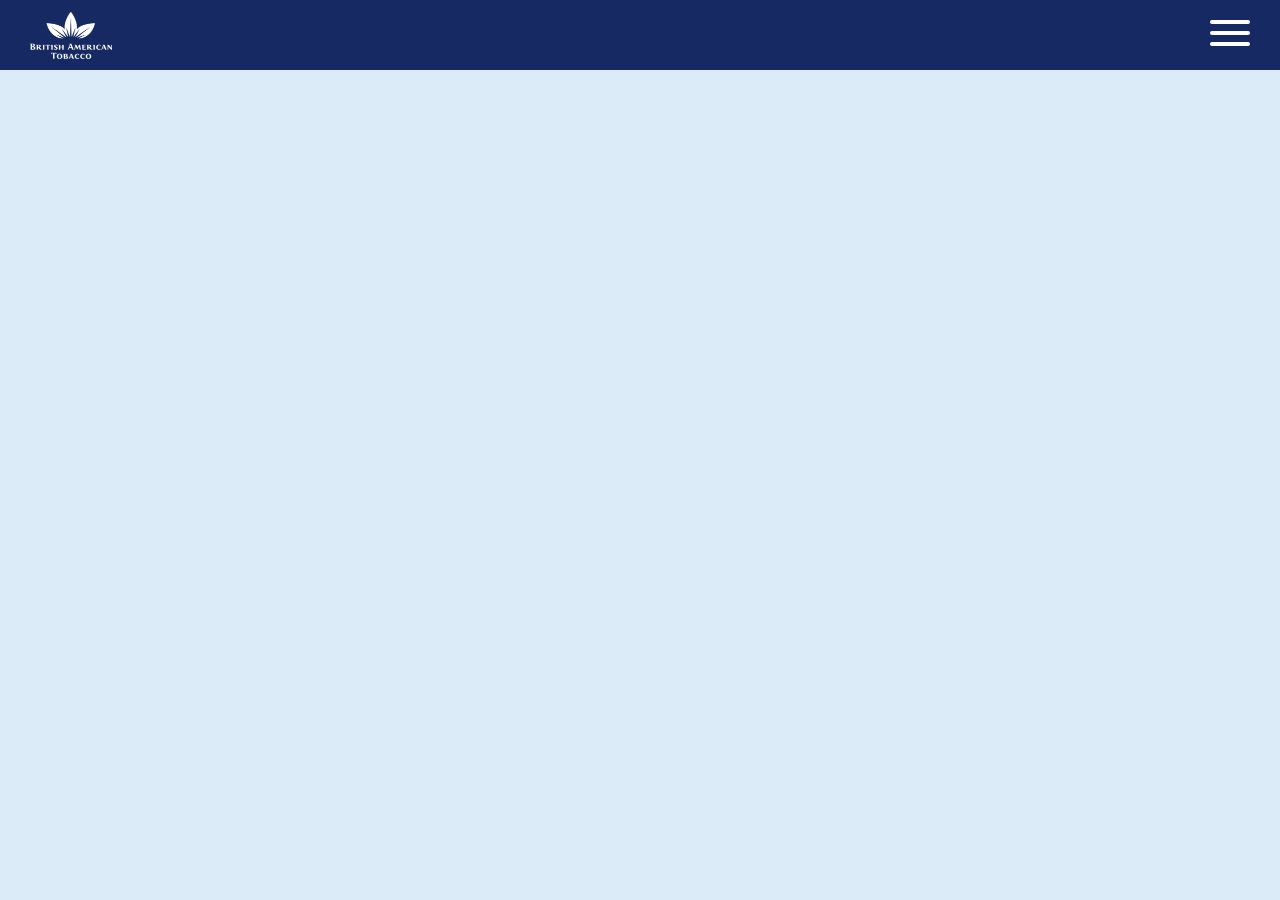
<file: app/index.html>
<!DOCTYPE html>
<html>

<head>
	<title>Concordia</title>
	<meta charset="UTF-8">
	<meta name="viewport" content="width=device-width, initial-scale=1.0">
	<meta http-equiv="refresh" content="0;url=dk/pages/app.html">
</head>

<body>
	<div>You are being sent to the login page</div>
</body>

</html>
</file>
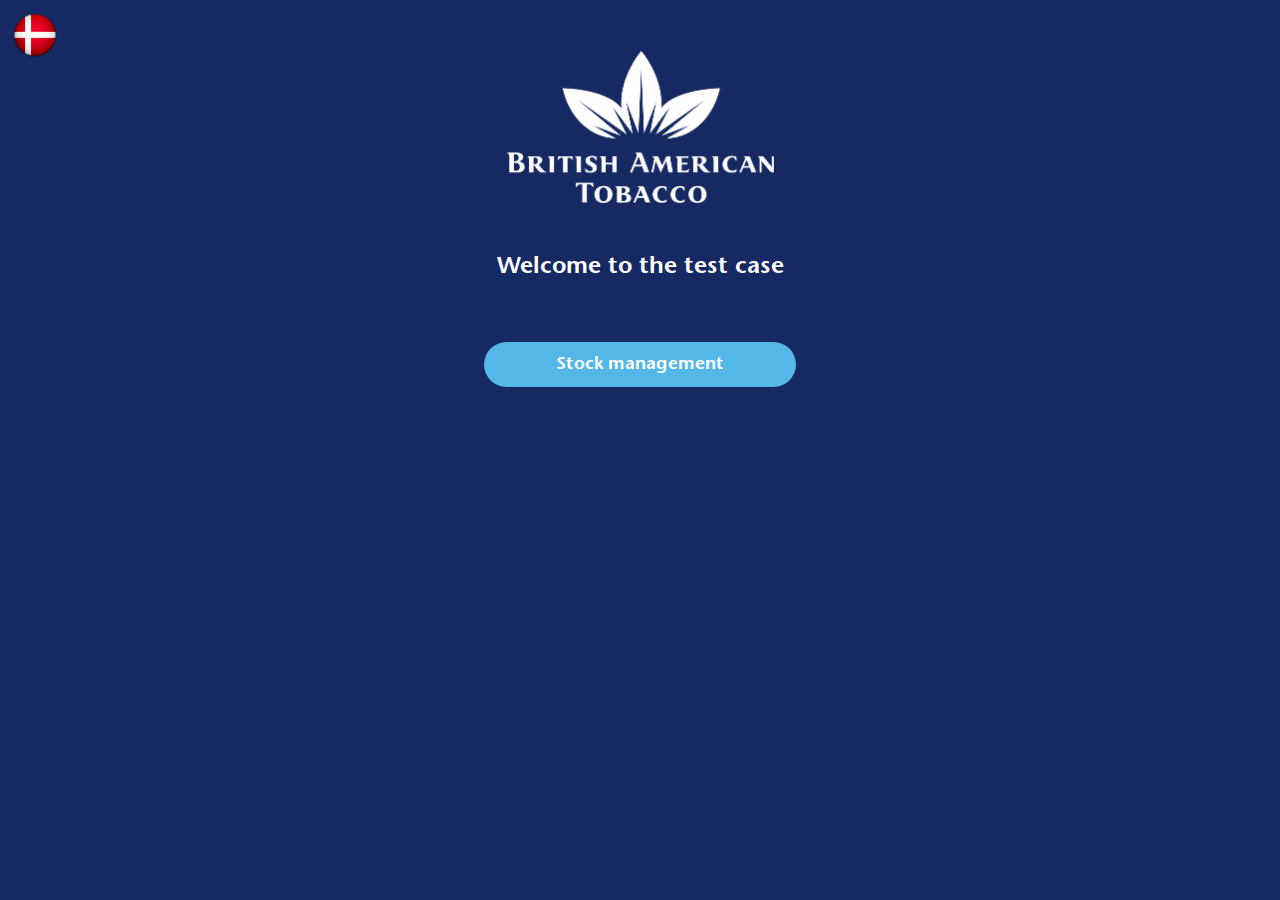
<file: app/dk/pages/app.html>
<!DOCTYPE html>
<html>
	<head>
		<title>App page</title>
		<meta charset="UTF-8" />
		<meta name="viewport" content="width=device-width, initial-scale=1.0" />
		<script src="../scripts/jquery.min.js"></script>
		<script src="../scripts/jquery-ui.min.js"></script>
		<script type="module" src="../scripts/services.js"></script>
		<script type="module" src="../scripts/stock.js"></script>
		<script src="../scripts/scripts.js"></script>
		<link rel="stylesheet" href="../css/main.css" />
		<link rel="stylesheet" href="../css/fonts.css" />
		<link rel="stylesheet" href="../css/autocomplete.css" />
		<link rel="stylesheet" href="../css/font-awesome.min.css" />
		<link rel="stylesheet" href="../css/extra.css" />

		<script>
			var APP_VERSION = 3;
		</script>
	</head>
	<body>
		<div class="wrap app">
			<div class="top">
				<div class="row">
					<div class="left">
						<div class="logo"></div>
					</div>
					<div class="right">
						<div class="menu" onclick="openFullMenu()">
							<span></span>
							<span></span>
							<span></span>
						</div>
					</div>
				</div>
			</div>
			<div class="inner-content app-content">
				<!--START STOCK-->
				<div class="inner-section stock">
					<!-- Tabs -->
					<div class="stock-tabs">
						<div class="tab tab-stock selected-tab">
							<a href="javascript:void(0)" data-subsection="stock" data-tab-value="#stock-content">Stock</a>
						</div>
						<div class="tab tab-stock">
							<a href="javascript:void(0)" data-subsection="unprocessed" data-tab-value="#unprocessed-content">Unprocessed orders</a>
						</div>
					</div>

					<!-- Tab content -->
					<!--STOCK OVERVIEW-->
					<div>
						<div class="inner-stock-section stock-content active" id="stock-content" data-tab-content>
							<div class="inner-stock-content row">Stock content</div>
						</div>
						<div class="inner-stock-section unprocessed-content" id="unprocessed-content" data-tab-content>
							<div class="get_unprocessed_orders_wrapper">
                <div class="get_unprocessed_orders_header">
                  <button type="button" class="get_unprocessed_orders_button" onclick="getStockData()">Get unprocessed orders</button>
                  <form class="get_unprocessed_orders_form">
                    <span for="search" class="get_unprocessed_orders_label">Filter</span>
                    <input class="get_unprocessed_orders_input" type="text" name="search" id="search" placeholder="Filter by data, order number, store or product" />
                  </form>
                </div>
                <div id="loader" style="display: none;">
                  <img src="../img/ajax-loader.gif" alt="loader" />
                </div>
                <div id="get_unprocessed_orders_list">
                </div>
							</div>
						</div>
					</div>
				</div>
				<!--END STOCK-->
			</div>
		</div>
		<div class="full-menu">
			<div class="full-menu-logo"></div>
			<h3>Welcome to the test case</h3>
			<div class="row">
				<a href="javascript:void(0)" class="button" onclick="closeFullMenu()">Stock management</a>
			</div>
			<div class="flag"></div>
		</div>
		<div class="system-load"></div>
	</body>
</html>
</file>
<file: app/dk/css/main.css>
html {box-sizing: border-box;}
*, *:before, *:after {box-sizing: inherit;}
body {margin:0;font-size:16px;font-family:'RobotoRegular';color:#606060;overflow-x:hidden;background:#dbebf8;}

/*STRUCTURE*/
.wrap {position:absolute;top:0;left:0;width:100%;height:100%;z-index:2;}
.inner-content {max-width:100%;margin:0 auto;}
.row {width:100%;clear:both;}
.row:before {clear:both;}
.row:after {clear:both;display:block;content:'';}
.left {width:50%;float:left;}
.right {width:50%;float:right;text-align:right;}
p {margin:0;font-family: 'stonesansositcttmedium';}

.stock-menu .left {width:30%;}
.stock-menu .right {width:70%;}

/*APP*/ 
.app {width:100%;height:100%;background:#dbebf8;}
.app .app-content {padding:1%;}
.app .app-content .inner-section {display:none;}

/*TOP*/
.wrap .top {height:70px;background:#172962;padding:0 30px;}
.wrap .top .right {height:65px;}
.wrap .top .logo {background:url('../img/gx_top_logo.png') left center no-repeat;background-size:82px auto;width:82px;height:70px;}

.wrap .top .menu {display:inline-block;width:40px;height:38px;cursor:pointer;position:relative;top:20px;}
.wrap .top .menu span {display:block;width:40px;height:4px;background:#fff;border-radius:4px;margin-bottom:7px;}
.wrap .top .menu span:nth-child(3) {margin-bottom:0;}

/*LOGIN*/
.wrap .login {background:#dbebf8;width:100%;height:100%;}
.wrap .login .inner-content {width:350px;padding-top:25px;height:100%;background:url('../img/gx_login_logo_bottom.png') bottom center no-repeat;background-size:100% auto;}
.wrap .login .top-logo {background:url('../img/gx_login_logo.png') top center no-repeat;width:100%;height:240px;background-size:100% auto;}
.wrap .login input:nth-child(1) {margin-bottom:17px;}
.wrap .login input:nth-child(2) {margin-bottom:10px;}
.wrap .login a.button {width:130px;margin-top:15px;}

.forgot-password {display:none;width:520px;height:300px;position:absolute;top:50%;margin-top:-150px;left:50%;margin-left:-260px;;background:#fff;border-radius:3px;padding:40px;}
.forgot-password p {margin-bottom:30px;}
.forgot-password a.button {width:142px;}
.login-overlay {display:none;width:0;height:0;position:absolute;top:0;left:0;background:#172962;opacity:0.2;}
.login-overlay-bg {display:none;width:0;height:0;position:absolute;top:0;left:0;background:#000;opacity:0.8;}
.forgot-password h1 {text-align:left;margin-bottom:20px;}

/*MENU*/
.full-menu {position:absolute;top:0;left:0;width:0;height:0;z-index:3;background:#172962;padding-top:50px;display:none;}
.full-menu .full-menu-logo {width:100%;height:153px;background:url('../img/gx_full_menu_logo.png') center center no-repeat;background-size:267px 152px;}
.full-menu a.button {width:312px;margin-bottom:18px;}
.full-menu .reload {background:url('../img/gx_reload.png') left center no-repeat;background-size:31px 31px;width:31px;height:31px;position:absolute;bottom:50px;left:50%;margin-left:-16px;}
.full-menu a.logout-link {color:#fff;font-size:12px;position:absolute;bottom:20px;left:50%;width:100px;text-align:center;margin-left:-50px;}
.full-menu .close, .finish-visit-overlay .close {position:absolute;top:25px;right:20px;color:#fff;font-size:24px;font-family:'StoneSansStdSemibold';}
.finish-visit-overlay .close, .order-history-overlay .close {color:#172962}
.full-menu h2 {margin:30px 0;}

/*CHOOSE STORE*/
.app .app-content .choose-store {background:#fff;width:100%;height:100%;padding:10px;display:none;}
.app .app-content .choose-store .header-row {height:70px;}
.app .app-content .choose-store .header-row h2 {margin-top:16px;}
.app .app-content .choose-store #map {width:100%;height:350px;}
.app .app-content .choose-store .store-list {padding:17px 10px;overflow-y:scroll}
.app .app-content .choose-store .store-list .search-holder {width:100%;height:45px;border:1px solid #dbebf8;background:#fcfcfc;position:relative;}
.app .app-content .choose-store .store-list .search-holder .close {width:15px;height:15px;background-size:15px 15px;}
.app .app-content .choose-store .store-list .search-holder a {display:inline-block;padding-left:10px;width:20px;height:35px;}
.app .app-content .choose-store .store-list .search-holder a img {position:relative;top:3px;left:-5px;}
.app .app-content .choose-store .store-list .search-holder input {background:#fcfcfc;display:inline-block;width:90%;height:43px;line-height:46px;font-family:'StoneSansStdSemibold';font-style:italic;font-size:16px;border:none;border-radius:0;padding-left:0;font-style:normal;}
.app .app-content .choose-store table td a {width:130px;height:37px;color:#fff;text-align:center;background:#84d6fe;text-decoration:none;line-height:42px;position:relative;border-radius:4px;font-family:'StoneSansStdSemibold';font-size:16px;float:right;}
.app .app-content .choose-store table tr.selected td {color:#fff;}
.app .app-content .choose-store table tr.selected td a {display:block;}
a.start-visit {width:180px;height:37px;color:#fff;text-align:center;background:#84d6fe;text-decoration:none;line-height:42px;position:relative;border-radius:4px;font-family:'StoneSansStdSemibold';font-size:16px;display:none;margin:20px 0;}

.app .app-content .choose-store a.text-link {margin:10px 0;text-decoration:underline;display:block;}
/*STORE INFO*/
.app .app-content .store {width:100%;height:100%;padding:10px;}
.app .app-content .store .left-store-info {width:40%;}

.app .app-content .market-clean {width:100%;height:100%;padding:10px;}
.app .app-content .market-clean .left-store-info {width:40%;}

.app .app-content .store .store-info {background:#fff;padding:20px;border-radius:3px;width:100%;}
.app .app-content .store .store-info h2, .finish-visit-overlay .store-info h2 {margin-bottom:5px;font-size:14px;color:#606060;border:none;}
.app .app-content .store .store-info .store-number {margin-bottom:4px;}
.app .app-content .store .store-info .store-number span, .store-info h2 {font-family:'StoneSansStdSemibold';display:inline-block;line-height:13px;padding-right:10px;border-right:1px solid #606060;font-size:14px;}
.app .app-content .store .store-info .store-number a {display:inline-block;color:#606060;padding-left:8px;font-size:14px;}
.app .app-content .store .store-info .store-address {line-height:1.2em;font-size:14px;}
.app .app-content .store .store-info .inner-store-info {width:60%;}
.app .app-content .store .store-info .store-email label {padding-left:10px;display:block;font-family:'StoneSansStdSemibold';color:#606060;font-weight:normal;text-align:left;margin:0 0 5px;font-size:14px;}
.app .app-content .store .store-info .store-email input {border:1px solid #c5c5c5;border-radius:0;height:35px;line-height:35px;font-family: 'stonesansositcttmedium';font-size:14px;font-style:normal;}

.app .app-content .market-clean .store-info {background:#fff;padding:20px;border-radius:3px;width:100%;}
.app .app-content .market-clean .store-info h2 {margin-bottom:5px;font-size:24px;}
.app .app-content .market-clean .store-info .store-number {margin-bottom:4px;}
.app .app-content .market-clean .store-info .store-number span {font-family:'StoneSansStdSemibold';display:inline-block;line-height:13px;padding-right:10px;border-right:1px solid #606060}
.app .app-content .market-clean .store-info .store-number a {display:inline-block;color:#606060;padding-left:8px;font-size:14px;}
.app .app-content .market-clean .store-info .store-address {line-height:1.2em;font-size:14px;}
.app .app-content .market-clean .store-info .inner-store-info {width:60%;}
.app .app-content .market-clean .store-info .store-email label {padding-left:10px;display:block;font-family:'StoneSansStdSemibold';color:#606060;font-weight:normal;text-align:left;margin:0 0 5px;font-size:14px;}
.app .app-content .market-clean .store-info .store-email input {border:1px solid #c5c5c5;border-radius:0;height:35px;line-height:35px;font-family: 'stonesansositcttmedium';font-size:14px;font-style:normal;}


/*STORE TABS*/
.app .app-content .store .store-tabs {height:47px;width:100%;margin-top:20px;}
.app .app-content .store .store-tabs .tab {width:215px;height:47px;display:inline-block;background:#fff;border-top-left-radius:3px;border-top-right-radius:3px;}
.app .app-content .store .store-tabs .tab-sample {margin-left:-3px;}
.app .app-content .store .store-tabs .tab a {background:#798aad;display:block;width:215px;height:47px;line-height:47px;text-align:center;text-decoration:none;color:#fff;font-size:18px;font-family:'StoneSansStdSemibold';}

.app .app-content .store .store-tabs .selected-tab a {background:#fff;color:#606060;}

/*STORE CONTENT*/
.app .app-content .store-content {width:100%;background:#fff;border-top-right-radius:3px;padding-bottom:200px;}
.app .app-content .store-content .inner-store-content {padding:20px;}
.app .app-content .store-content .inner-store-content-sample {display:none;}
.app .app-content .store-content h2 {font-size:24px;margin-top:30px;margin-bottom:10px;}
.app .app-content .store-content h2:first-child {margin-top:20px;}
.app .app-content .store table tr, .app .app-content .store table td, .app .app-content .store table th, .stock-table th, .market-clean-table th {height:35px;line-height:40px;}
.app .app-content .store .store-totals-calculations table tr, .app .app-content .store .store-totals-calculations table td {height:25px;line-height:30px;}
.app .app-content .store table th, .app .app-content .stock table th {color:#fff;font-weight:normal;}
.app .app-content table td a.remove-table-row {background:url('../img/gx_remove_table_row.png') center center no-repeat;width:18px;height:18px;background-size:18px 18px;display:block;}

tr.temp-row .button-cell {text-align:right !important;padding-right:0 !important;}
.finish-visit-content table tr td:nth-child(3) {padding-left:22px;}

.market-clean .store-content {margin-top:20px;}



/*STORE TOTALS*/
.app .app-content .store-totals {position:fixed;bottom:0;width:calc(98% - 20px);margin-top:20px;background:#172962;padding:10px;height:220px;border-radius:3px;}
.app .app-content .store-totals .store-totals-calculations {padding:6px 12px;background:#fff;width:calc(67% - 24px);border-radius:3px;}
.app .app-content .store-totals .store-totals-buttons {width:calc(33% - 20px);float:left;padding-left:20px;}
.app .app-content .store-totals .store-totals-buttons a:nth-child(1) {margin-top:47px;width:180px;}
.app .app-content .store-totals .store-totals-buttons a.text-link {color:#fff;width:100%;text-align:center;margin-top:32px;display:block;}

/*STOCK TABS*/
.app .app-content .stock .stock-tabs {height:47px;width:100%;margin-top:20px;}
.app .app-content .stock .stock-tabs .tab {width:fit-content;height:47px;display:inline-block;background:#fff;border-top-left-radius:3px;border-top-right-radius:3px;}
.app .app-content .stock .stock-tabs .tab-order {margin-left:-3px;}
.app .app-content .stock .stock-tabs .tab-return {margin-left:-4px;}
.app .app-content .stock .stock-tabs .tab-pending {margin-left:-4px;}
.app .app-content .stock .stock-tabs .tab a {background:#798aad;display:block;width:100%;height:47px;line-height:50px;text-align:center;text-decoration:none;color:#fff;font-size:18px;font-family:'StoneSansStdSemibold';padding: 0 20px;}
.app .app-content .stock .stock-tabs .selected-tab a {background:#fff;color:#606060;}

.app .app-content .stock .inner-stock-content h2 {margin:30px 0 10px;line-height:35px;}
.app .app-content .stock .inner-order-content h2 {margin:30px 0 10px;line-height:35px;}
.app .app-content .stock .inner-return-content h2 {margin:30px 0 10px;line-height:35px;}

/*STOCK MENU*/
.app .app-content .stock .stock-menu {text-align:right;position:relative;float:right;}
.app .app-content .stock .stock-menu a::before {line-height:14px;content:"\e801";top:0;left:-5px;font-family:"fontello";font-size:14px;color:#000;font-weight:bold;position:relative;}
.app .app-content .stock .stock-menu a {display:inline-block;padding:0 0 0 6px;vertical-align:top;font-family:'StoneSansStdSemibold';line-height:35px;color:#000;text-decoration:none;margin-left:10px;}
.app .app-content .stock a.open-stock-count-overlay {display:none;width:250px;float:right;margin-left:25px;position:relative;top:-5px;}
.app .app-content .stock .stock-menu .finish-stock-count {display:none;}

/*STOCK DELIVERY DATES*/
.app .app-content .stock .delivery-dates {margin-top:40px;width:100%;height:70px;}
.app .app-content .stock .delivery-dates .left, .app .app-content .stock .delivery-dates .right {width:49.5%;height:40px;}
.app .app-content .stock .delivery-dates .text {width:35%;height:40px;line-height:40px;display:inline-block;background:#fbb500;border-top-left-radius:3px;border-bottom-left-radius:3px;text-align:center;color:#000;font-family:'StoneSansStdSemibold';}
.app .app-content .stock .delivery-dates .text-value {width:calc(65% - 10px);padding-left:10px;text-align:left;height:40px;line-height:40px;display:inline-block;background:#dbebf8;border-top-right-radius:3px;border-bottom-right-radius:3px;color:#000;font-family:'StoneSansStdSemibold';margin-left:-3px;}

.app .app-content .stock .top-delivery-dates .delivery-dates {margin:0;height:30px;position:absolute;right:20px;top:0;text-align:right;}
.app .app-content .stock .top-delivery-dates .delivery-dates div {display:inline-block;}
.app .app-content .stock .top-delivery-dates .delivery-dates .text {background:none;height:30px;margin-left:10px;font-family: 'stonesansositcttmedium';font-size:13px;width:auto;}
.app .app-content .stock .top-delivery-dates .delivery-dates .text-value {height:30px;line-height:30px;background:none;font-family: 'stonesansositcttmedium';font-size:13px;width:auto;margin-left:0;padding-left:0;}

/*ADD STOCK PRODUCTS*/
.app .app-content .stock .add-stock-products {margin-top:10px;width:100%;}
.app .app-content .stock .add-stock-products .box {width:50%;border-top:6px solid #172962;border-bottom:6px solid #172962;float:left;;}
.app .app-content .stock .add-stock-products .add-order-products {border-left:6px solid #172962;border-right:3px solid #172962;}
.app .app-content .stock .add-stock-products .add-return-products {border-left:3px solid #172962;border-right:6px solid #172962;}
.app .app-content .stock .add-stock-products .box .inner-box-content {background:#fff;border-radius:4px;padding:18px 12px 8px;}
.app .app-content .stock .add-stock-products .box .inner-box-content h2 {margin:0 0 10px;}
.app .app-content .stock .add-stock-products .box .inner-box-content .row .left {width:20%;}
.app .app-content .stock .add-stock-products .box .inner-box-content .row .right {width:77%;margin-left:3%;}
.app .app-content .stock .add-stock-products .box .inner-box-content label {display:block;text-align:left;color:#606060;font-family:'StoneSansStdSemibold';margin-bottom:6px;}
.app .app-content .stock .add-stock-products .box .inner-box-content input {width:100%;max-width:100%;border:none;background:#edf5fc;padding-left:10px;}
.app .app-content .stock .add-stock-products .box .inner-box-content .button-row {margin:10px 0;}

td.stock-product-amount-difference span {width:55px;height:55px;background-position:right center;padding:0;}
.stock-overview-totals .stock-count-confirmation {text-align:center;font-size:14px;}

.stock-count-totals {position:relative;width:100%;left:0;}
.stock-count-totals .stock-overview-totals {display:none;}


.change-stock-product-amount, a.open-stock-count-overlay {opacity:0;}

.app .app-content .stock .stock-content {position:relative;margin-bottom:280px;}

/*ORDER TOTALS*/
.app .app-content .stock .order-totals {position:relative;width:100%;margin-top:20px;background:#172962;padding:10px;border-radius:3px;}
.app .app-content .stock .order-totals .order-totals-calculations {padding:15px 20px;background:#fff;width:calc(67% - 40px);border-radius:3px;position:relative;}
.app .app-content .stock .order-totals .left a.text-link {color:#666;position:absolute;top:145px;right:15px;}

.app .app-content .stock .order-totals .order-totals-buttons {width:calc(33% - 20px);float:left;padding-left:20px;}
.app .app-content .stock .order-totals .order-totals-buttons a:nth-child(1) {margin-top:47px;width:180px;}
.app .app-content .stock .order-totals .order-totals-buttons a.text-link {color:#fff;width:100%;text-align:center;margin-top:32px;display:block;}
.app .app-content .stock .order-totals .order-totals-calculations textarea {width:calc(67% - 40px);height:140px}
.app .app-content .stock .order-totals .right {width:34%;}
.app .app-content .stock .order-totals .right select {width:100%;max-width:180px;margin:45px auto 10px;display:block;}
.app .app-content .stock .order-totals .right a.button {width:180px;}


/*RETURN TOTALS*/
.app .app-content .return-totals {position:relative;width:100%;margin-top:20px;background:#172962;padding:10px;height:190px;border-radius:3px;}
.app .app-content .return-totals .return-totals-calculations {padding:15px 20px;background:#fff;width:calc(67% - 40px);border-radius:3px;}
.app .app-content .return-totals .return-totals-buttons {width:calc(33% - 20px);float:left;padding-left:20px;}
.app .app-content .return-totals .return-totals-buttons a:nth-child(1) {margin-top:47px;width:180px;}
.app .app-content .return-totals .return-totals-buttons a.text-link {color:#fff;width:100%;text-align:center;margin-top:32px;display:block;}
.app .app-content .return-content .return-totals {height:auto;}
.app .app-content .return-content .return-totals .left {padding:15px 20px;background:#fff;width:calc(67% - 40px);border-radius:3px;}
.app .app-content .return-content .return-totals .right {width:calc(33% - 20px);float:left;padding-left:20px;}
.app .app-content .return-content .return-totals table td:nth-child(1), .app .app-content .stock .return-content .return-totals table td:nth-child(2)  {width:40%;}
.app .app-content .return-content .return-totals table td:nth-child(3) {width:20%;text-align:center;} 

/*MARKET CLEAN TOTALS*/
.app .app-content .return-totals .market-clean-totals-calculations {padding:15px 20px;background:#fff;width:calc(67% - 40px);border-radius:3px;}

/*OVERLAY*/
.overlay {position:absolute;top:0;left:0;display:none;}
.overlay_blue {background:#172962;opacity:0.2;z-index:7;}
.overlay_black {background:#000;opacity:0.8;z-index:6;}

.button-row .confirmation-text {text-align:center;}
.write-stock-row {margin:20px 0}
.write-stock-row a.button {width:250px;display:inline-block;}
.write-stock-row p {margin:16px 0 0 0}

/*FINISH VISIT OVERLAY*/
.finish-visit-overlay {position:absolute;top:10px;left:30px;display:none;background:#fff;z-index:8;padding:40px;overflow-y:scroll;}
.finish-visit-overlay th {color:#fff;}
.finish-visit-overlay tr {background:#dbebf8;}
.finish-visit-overlay tr:nth-child(odd) {background:#fcfcfc;}
.finish-visit-overlay tr.header-row {background:#172962;}
.finish-visit-overlay h2 {margin:20px 0;font-size:24px;}
.finish-visit-overlay tr.total-row, .finish-visit-overlay tr.total-packs-row {font-size:24px;background:none;}
.finish-visit-overlay tr.total-row td, .finish-visit-overlay tr.total-packs-row td {text-align:right;}
.finish-visit-overlay .button-row {margin:25px 0;}
.finish-visit-overlay .button-row a {width:180px;}

.finish-visit-overlay .order-information h4 {margin:0 0 0 5px;}
.finish-visit-overlay .order-information {margin-top:25px;}
.finish-visit-overlay .order-number-information {margin-bottom:20px;}

/*ORDER OVERLAY*/
.order-overlay {position:absolute;top:10px;left:30px;display:none;background:#fff;z-index:8;padding:40px;overflow-y:scroll;}
.order-overlay th {color:#fff;}
.order-overlay tr {background:#dbebf8;}
.order-overlay tr:nth-child(odd) {background:#fcfcfc;}
.order-overlay tr.header-row {background:#172962;}
.order-overlay h2 {margin:20px 0;font-size:24px;}
.order-overlay tr.total-row {font-size:24px;background:none;}
.order-overlay tr.total-row td {text-align:right;}
.order-overlay .button-row {margin:25px 0;}
.order-overlay .button-row a {width:180px;}

/*RETURN OVERLAY*/
.return-overlay {position:absolute;top:10px;left:30px;display:none;background:#fff;z-index:8;padding:40px;overflow-y:scroll;}
.return-overlay th {color:#fff;}
.return-overlay tr {background:#dbebf8;}
.return-overlay tr:nth-child(odd) {background:#fcfcfc;}
.return-overlay tr.header-row {background:#172962;}
.return-overlay h2 {margin:20px 0;font-size:24px;}
.return-overlay tr.total-row {font-size:24px;background:none;}
.return-overlay tr.total-row td {text-align:right;}
.return-overlay .button-row {margin:25px 0;}
.return-overlay .button-row a {width:180px;}

/*MARKET CLEAN OVERLAY*/
.market-clean-overlay {position:absolute;top:10px;left:30px;display:none;background:#fff;z-index:8;padding:40px;overflow-y:scroll;}
.market-clean-overlay th {color:#fff;}
.market-clean-overlay tr {background:#dbebf8;}
.market-clean-overlay tr:nth-child(odd) {background:#fcfcfc;}
.market-clean-overlay tr.header-row {background:#172962;}
.market-clean-overlay h2 {margin:20px 0;font-size:24px;}
.market-clean-overlay tr.total-row {font-size:24px;background:none;}
.market-clean-overlay tr.total-row td {text-align:right;}
.market-clean-overlay .button-row {margin:25px 0;}
.market-clean-overlay .button-row a {width:220px;}

/*ORDER HISTORY OVERLAY*/
.order-history-overlay {position:absolute;top:10px;left:30px;display:none;background:#fff;z-index:8;padding:40px;overflow-y:scroll;}
.order-history-overlay h2 {margin:30px 0 15px;}
.order-history-overlay .displayed-order {margin-top:30px;}
.order-history-overlay .displayed-order .information-holder {padding-bottom:10px;border-bottom:1px solid #000;}

.order-history-overlay .order-history-table {table-layout:fixed;width:100%;}
.order-history-overlay .order-history-table tr th:nth-child(1), .order-history-overlay .order-history-table tr td:nth-child(1) {width:25%;padding-left:3%;}
.order-history-overlay .order-history-table tr th:nth-child(2), .order-history-overlay .order-history-table tr td:nth-child(2) {width:54%;}
.order-history-overlay .order-history-table tr th:nth-child(3), .order-history-overlay .order-history-table tr td:nth-child(3) {width:15%;padding-right:3%;text-align:right;}

.order-history-overlay table tr.total-row td {text-align:right !important;}

.order-history-table tr.total-row {font-size:24px;background:none;}
.order-history-table tr.total-row td {text-align:right;}


/*TMR HISTORY*/
.tmr-history h2 {margin:30px 0 15px;}
.tmr-history .displayed-tmr-history {margin-top:30px;}
.tmr-history .displayed-tmr-history .information-holder {padding-bottom:10px;border-bottom:1px solid #000;}

.tmr-history .tmr-history-table {table-layout:fixed;width:100%;}
.tmr-history .tmr-history-table tr th:nth-child(1), .order-history-overlay .order-history-table tr td:nth-child(1) {width:25%;padding-left:3%;}
.order-history-overlay .order-history-table tr td:nth-child(2) {width:54%;}
.order-history-overlay .order-history-table tr td:nth-child(3) {width:15%;padding-right:3%;text-align:right;}

.tmr-history table tr.total-row td {text-align:right !important;}

.tmr-history .tmr-history-table tr th:nth-child(2) {width:20%;}
.tmr-history .tmr-history-table tr th:nth-child(3) {width:50%;}
.tmr-history .tmr-history-table tr th:nth-child(4) {width:15%;padding-right:3%;text-align:right;}

.tmr-history-table tr.total-row {font-size:24px;background:none;}
.tmr-history-table tr.total-row td {text-align:right;}
.tmr-history .filter-row {margin-bottom:20px}
.tmr-history .filter-row select {height:45px;}
.tmr-history .filter-row .right {position:relative;text-align:left;padding-left:2%;}
.tmr-history .filter-row .right input {width:calc(100% - 30px)}
.tmr-history .filter-row .right .close {right:0;}
.tmr-history-table tr.light-blue-background {background:#dbebf8}
.tmr-history-table tr.white-background {background:#fff}



/*.order-history-overlay th {color:#fff;}
.order-history-overlay tr {background:#dbebf8;}
.order-history-overlay tr:nth-child(odd) {background:#fcfcfc;}
.order-history-overlay tr.header-row {background:#172962;}
.order-history-overlay h2 {margin:20px 0;font-size:24px;}
.order-history-overlay tr.total-row {font-size:24px;background:none;}
.order-history-overlay tr.total-row td {text-align:right;}*/

/*STOCK COUNT OVERLAY*/
.stock-count-overlay {position:absolute;top:10px;left:30px;display:none;background:#fff;z-index:8;padding:40px;overflow-y:scroll;}
.stock-count-overlay h2 {margin:20px 0;font-size:24px;}
.stock-count-overlay .select-row .left, .stock-count-overlay .select-row .right {width:48%;}
.stock-count-overlay .button-row {margin:25px 0;}
.stock-count-overlay .button-row a {width:220px;}

/*.order-history-overlay .order-holder {width:100%;}
.order-history-overlay .order-holder .single-order {width:100%;height:35px;overflow:hidden;margin-bottom:10px;}
.order-history-overlay .order-holder .single-order .single-order-header {width:calc(100%-10px);padding-left:10px;height:35px;line-height:35px;font-family:'StoneSansStdSemibold';background:#fbfbfb;}
.order-history-overlay .order-holder .single-order .single-order-header .single-order-date {display:inline-block;width:210px;}
.order-history-overlay .order-holder .single-order .single-order-header .single-order-number {display:inline-block;}
.order-history-overlay .order-holder .single-order .single-order-header .single-order-action {float:right;width:35px;height:35px;}
.order-history-overlay .order-holder .single-order .single-order-header .single-order-action-on {background:url('../img/gx_approved.png') center center no-repeat;background-size:15px 15.5px;}
.order-history-overlay .order-holder .single-order .single-order-header .single-order-action-off {background:url('../img/gx_notapproved.png') center center no-repeat;background-size:15px 15.5px;}

.order-history-overlay a.button {width:200px;}
*/
/*PRODUCT OVERLAY*/
.product-overlay {position:absolute;top:10px;left:30px;display:none;background:#fff;z-index:8;padding:40px;overflow-y:scroll;}
.product-overlay h2 {margin:20px 0;font-size:24px;}
.product-overlay .row {margin-bottom:30px;}

/*ADD PRODUCT OVERLAY*/
.add-product-overlay {position:absolute;top:10px;left:30px;display:none;background:#fff;z-index:8;padding:40px;}
.add-product-overlay h2 {margin:20px 0;font-size:24px;}
.add-product-overlay .row {margin-bottom:30px;}
.add-product-overlay input[type=text] {border:1px solid #ccc;}
.add-product-overlay a.button {margin:0;}

/*MATERIAL OVERLAY*/
.material-overlay {position:absolute;top:10px;left:30px;display:none;background:#fff;z-index:8;padding:40px;overflow-y:scroll;}
.material-overlay h2 {margin:20px 0;font-size:24px;}
.material-overlay .row {margin-bottom:30px;}
.material-overlay .button-row {margin-top:30px;text-align:right;}
.material-overlay .button-row a {float:right;width:250px}

.material-overlay td input[type="text"] {width:75px;height:32px;border-radius:0;border:1px solid #ccc;max-width:75px;text-align:center;padding:0 5px 0 0;}
.material-overlay table {table-layout:fixed;}
.material-overlay td:nth-child(1), .material-overlay th:nth-child(1) {width:25%;}
.material-overlay td:nth-child(2), .material-overlay th:nth-child(2) {width:50%;}
.material-overlay td:nth-child(3), .material-overlay th:nth-child(3) {width:25%;}
.material-overlay td a {color:#172962;text-decoration:none;font-weight:bold;}
.material-overlay td:nth-child(2) {overflow: hidden;text-overflow: ellipsis;white-space: nowrap;}
.material-overlay ::-webkit-input-placeholder {opacity:0.6;}
.material-overlay ::-moz-placeholder { /* Firefox 19+ */
    opacity:0.6;
}
.material-overlay :-ms-input-placeholder { /* IE 10+ */
    opacity:0.6;
}
.material-overlay :-moz-placeholder { /* Firefox 18- */
    opacity:0.6;
}

.material-overlay .material-add-confirmation {width:400px;height:200px;position:absolute;top:0;left:50%;margin-left:-200px;background:rgba(0,0,0,0.8);display:none;}
.material-overlay .material-add-confirmation h2 {margin:0;line-height:200px;text-align:center;color:#fff}

/*TABLES*/
table {border-collapse:collapse;padding:0;width:100%;}
table tr {background:#fcfcfc;}
table tr:nth-child(even) {background:#dbebf8;}
table tr.selected {background:#53b7e8 !important;}
table td {height:40px;line-height:35px;color:#58595b;text-align:left;}
table th {text-align:left;height:40px;line-height:35px;}
table td:first-child, table th:first-child {padding-left:20px;}
table td:last-child, table th:last-child {padding-right:10px;}
table tr.header-row {background:#172962 !important;color:#fff;}
table tr.subheader-row {background:#798aad !important;}
table tr.subheader-row td {color:#fff;font-weight:bold;background:none !important;}
table tr.exchange-row, table tr.swap-row {background:#fff;}
table tr.exchange-row td:first-child, table tr.exchange-row td:last-child, table tr.swap-row td:first-child, table tr.swap-row td:last-child {padding:0;}
table tr.total-row, table tr.total-packs-row {font-size:20px;font-family:'StoneSansStdSemibold';}

.app .app-content table tr.seperator-row {height:2px !important;line-height:2px !important;}
.app .app-content table tr.seperator-row td {width:100%;border-top:2px dotted #d9d9d9;height:2px !important;line-height:2px !important;}

table .product-amount a {color:#606060;margin-left:5px;}
table .product-amount span {position:relative;left:-5px;}

tr.temp-row td {font-family:'StoneSansStdSemibold';}
tr.temp-row td a {border-radius:0;display:inline-block;font-size:13px;height:35px;line-height:40px;}
tr.temp-row td.button-cell {text-align:right;}
tr.temp-row td a.save-button {width:90px;background:#798aad;}
tr.temp-row td a.save-and-new-button {width:90px;background:#00aeef;}
tr.temp-row td input {width:100%;height:28px;line-height:28px;font-family:'StoneSansStdSemibold';text-align:center;border:none;background:#edf5fc;margin-top:3px;}


table.list-table {table-layout:fixed;width:100%;}
table.list-table tr th:nth-child(1), table.list-table tr td:nth-child(1) {width:16.5%;padding-left:2%;max-width:16.5%;}
table.list-table tr th:nth-child(2), table.list-table tr td:nth-child(2) {width:31.5%;max-width:31.5%;padding-right:1%;}
table.list-table tr th:nth-child(3), table.list-table tr td:nth-child(3) {width:12%;max-width:12%;}
table.list-table tr th:nth-child(4), table.list-table tr td:nth-child(4) {width:10.5%;padding-right:5.5%;text-align:center;max-width:10.5%;}
table.list-table tr th:nth-child(5), table.list-table tr td:nth-child(5) {width:10%;padding-right:3%;text-align:center;max-width:10%;}
table.list-table tr th:nth-child(6), table.list-table tr td:nth-child(6) {width:8%;padding:0;text-align:center;max-width:8%;}
.app .app-content table.list-table tr a.remove-table-row {margin:0 auto;}
table.list-table tr td:nth-child(1), table.list-table tr td:nth-child(2) {overflow: hidden;text-overflow: ellipsis;white-space: nowrap;}
table.list-table tr:nth-child(even) {background:#fcfcfc;}
table.list-table tr:nth-child(odd) {background:#dbebf8;}

table.swap-table-exchange-in tr th:nth-child(1), table.swap-table-exchange-in tr td:nth-child(1), table.finish-exchange-in tr th:nth-child(1), table.finish-exchange-in tr td:nth-child(1) {width:11%;padding-left:2%;max-width:11%;}
table.swap-table-exchange-in tr th:nth-child(2), table.swap-table-exchange-in tr td:nth-child(2), table.finish-exchange-in tr th:nth-child(2), table.finish-exchange-in tr td:nth-child(2) {width:14.5%;max-width:14.5%;}
table.swap-table-exchange-in tr th:nth-child(3), table.swap-table-exchange-in tr td:nth-child(3), table.finish-exchange-in tr th:nth-child(3), table.finish-exchange-in tr td:nth-child(3) {width:26.5%;max-width:26.5%;padding-right:1%;}
table.swap-table-exchange-in tr th:nth-child(4), table.swap-table-exchange-in tr td:nth-child(4), table.finish-exchange-in tr th:nth-child(4), table.finish-exchange-in tr td:nth-child(4) {width:12%;max-width:12%;}
table.swap-table-exchange-in tr th:nth-child(5), table.swap-table-exchange-in tr td:nth-child(5), table.finish-exchange-in tr th:nth-child(5), table.finish-exchange-in tr td:nth-child(5) {width:10.5%;padding-right:3.5%;text-align:center;max-width:10.5%;}
table.swap-table-exchange-in tr th:nth-child(6), table.swap-table-exchange-in tr td:nth-child(6), table.finish-exchange-in tr th:nth-child(6), table.finish-exchange-in tr td:nth-child(6) {width:9%;padding-right:2%;text-align:center;max-width:9%;}
table.swap-table-exchange-in tr th:nth-child(7), table.swap-table-exchange-in tr td:nth-child(7), table.finish-exchange-in tr th:nth-child(7), table.finish-exchange-in tr td:nth-child(7) {width:8%;padding:0;text-align:center;max-width:8%;}
table.swap-table-exchange-in tr td:nth-child(2), table.swap-table-exchange-in tr td:nth-child(3), table.finish-exchange-in tr td:nth-child(2), table.finish-exchange-in tr td:nth-child(3) {overflow: hidden;text-overflow: ellipsis;white-space: nowrap;}



div.product-amount {display:block;}
div.change-product-amount {display:none;}
input[type=number]::-webkit-inner-spin-button, input[type=number]::-webkit-outer-spin-button {-webkit-appearance: none;margin: 0;}
input[type=number]::inner-spin-button, input[type=number]::outer-spin-button {appearance: none;margin: 0;}
input[type=number] {max-width:100px;}
textarea {width:100%;height:100px;color:#606060;font:16px/21px 'StoneSansStdSemibold';padding:10px;}
select {width:100%;height:35px;color:#606060;font:16px/21px 'StoneSansStdSemibold';}
.product-overlay input[type=text], .material-overlay input[type=text] {width:100%;max-width:300px;border:1px solid #000;}

.inner-store-content table {table-layout:fixed;width:100%;}
.inner-store-content table td:nth-child(1) {width:11%;}
.inner-store-content table td:nth-child(2) {width:37%;}
.inner-store-content table td:nth-child(3) {width:12%;}
.inner-store-content table td:nth-child(4) {width:6%;}
.inner-store-content table td:nth-child(5) {width:12%;}

/*HEADERS*/
h1 {font-size:24px;font-family:'StoneSansStdSemibold';color:#00367b;font-weight:normal;text-align:center;margin:0 0 40px;}
h2 {font-size:24px;font-family:'StoneSansStdSemibold';color:#333;font-weight:normal;text-align:left;margin:0;}
h3 {font-size:24px;font-family:'StoneSansStdSemibold';color:#fff;font-weight:normal;text-align:center;margin:50px 0 60px;}
h4 {font-size:16px;font-family:'StoneSansStdSemibold';color:#606060;font-weight:normal;margin:0 0 20px;}
h5 {font-size:16px;font-family:'StoneSansStdSemibold';color:#333;font-weight:normal;text-align:left;margin:0 0 5px;}

/*BUTTONS AND LINKS*/
a.button, label.button {display:block;text-align:center;background:#53b7e8;margin:0 auto;height:45px;line-height:46px;color:#fff;text-decoration:none;font-size:18px;font-family:'StoneSansStdSemibold';border-radius:25px;}
a.text-link {font-family:'stonesansositcttmedium';font-size:14px;color:#606060;text-decoration:none;}
a.circle-button {width:45px;height:45px;background:#7fd6f7;border-radius:50% 50%;line-height:40px;text-align:center;color:#fff;font-family:'StoneSansStdSemibold';display:block;margin:0 auto;font-size:32px;text-decoration:none;}

/*INPUT FIELDS*/
input[type=text], input[type=password], input[type=email], input[type=number]{width:calc(100% - 12px);height:45px;line-height:50px;background:#fff;border:1px solid #d6d6d6;border-radius:3px;color:#606060;font:16px/21px 'StoneSansStdSemibold';padding-left:10px;font-style:italic;}

input.create-new-item {border:1px dotted #000;width:100%;height:35px;line-height:40px;border-radius:0;font-style:normal;padding-left:3%;}

.login input {width:100%;}

.bottom-shadow {-webkit-box-shadow: 0px 5px 5px 0px rgba(204,204,204,0.82);
                -moz-box-shadow: 0px 5px 5px 0px rgba(204,204,204,0.82);
                box-shadow: 0px 5px 5px 0px rgba(204,204,204,0.82);}

/*MISC*/
span.approved {width:15px;height:16px;background:url('../img/gx_approved.png') center center no-repeat;background-size:15px 15.5px;display:inline-block;margin-left:-10px;margin-right:3px;}
span.not-approved {width:15px;height:16px;background:url('../img/gx_notapproved.png') center center no-repeat;background-size:15px 15.5px;display:inline-block;margin-left:-10px;margin-right:3px;}
td.not-in-stock {background:url('../img/gx_not_in_sales_stock.png') left center no-repeat;background-size:15px 10px;}
.hidden-element {display:none;}
img.signature-image {height:100%;}
.static-stock-product-amount {margin-left:20px;}
.confirmation-text {width:100%;margin:20px 0;color:#00aeef;font-size:20px;font-family:'StoneSansStdSemibold';}
.dimmed {opacity:0.3 !important;cursor:default;}
.system-load {width:0;height:0;position:absolute;top:0;left:0;background:url('../img/ajax-loader.gif') center center no-repeat;background-color:rgba(255,255,255, 0.9);z-index:1000;}
.login-error, .visit-overlay-error {color:#ff0000;font-size:14px;}
.visit-overlay-error {text-align:center;position:relative;top:5px;}
.close {background:url('../img/gx_close.png') center center no-repeat;width:21px;height:21px;background-size:21px 21px;position:absolute;top:15px;right:15px;}
.close-white {background-image:url('../img/gx_close_white.png')}
.load-order-icon {background:url('../img/gx_eye.png') center center no-repeat;width:24px;height:18px;background-size:24px 18px;opacity:0.5;display:block;float:right;}
.displayed-order .load-order-icon {opacity:1;}
.displayed-order td {font-family:'StoneSansStdSemibold';}
span.highlighted-element {color:#000;font-weight:bold;}
.flag {position:absolute;left:10px;top:10px;background:url('../img/gx_flag.png') center center no-repeat;width:50px;height:50px;background-size:50px auto;}
.margin-bottom-row {margin-bottom:20px;}
/*PLACEHOLDERS*/
::-webkit-input-placeholder { /* Chrome/Opera/Safari */
    color: #58595b;
    opacity:1;
    font-style:italic;
}
::-moz-placeholder { /* Firefox 19+ */
    color: #58595b;
    opacity:1;
    font-style:italic;
}
:-ms-input-placeholder { /* IE 10+ */
    color: #58595b;
    opacity:1;
    font-style:italic;
}
:-moz-placeholder { /* Firefox 18- */
    color: #58595b;
    opacity:1;
    font-style:italic;
}

/*SIGNATURE*/

div.signature-row .left, div.signature-row .right, .note-row .left, .note-row .right {width:48%}

.signature-pad {
    position: relative;
    display: -webkit-box;
    display: -ms-flexbox;
    display: flex;
    -webkit-box-orient: vertical;
    -webkit-box-direction: normal;
    -ms-flex-direction: column;
    flex-direction: column;
    font-size: 10px;
    width: 100%;
    height: 100%;
    max-width: 1300px;
    max-height: 300px;
    height:300px;
    /*border: 1px solid #e8e8e8;*/
    background-color: #fff;
    /*box-shadow: 0 1px 4px rgba(0, 0, 0, 0.27), 0 0 40px rgba(0, 0, 0, 0.08) inset;*/
    /*border-radius: 4px;*/
    padding: 16px 0;
}

.signature-image-holder {margin:16px 0;height:213px;border:1px solid #000;text-align:center;}

.signature-pad::before,
.signature-pad::after {
    position: absolute;
    z-index: -1;
    content: "";
    width: 40%;
    height: 10px;
    bottom: 10px;
    background: transparent;

}

.signature-pad::before {
    left: 20px;
    -webkit-transform: skew(-3deg) rotate(-3deg);
    transform: skew(-3deg) rotate(-3deg);
}

.signature-pad::after {
    right: 20px;
    -webkit-transform: skew(3deg) rotate(3deg);
    transform: skew(3deg) rotate(3deg);
}

.signature-pad--body {
    position: relative;
    -webkit-box-flex: 1;
    -ms-flex: 1;
    flex: 1;
    border:1px solid #000;
}

.signature-pad--body
canvas {
    position: absolute;
    left: 0;
    top: 0;
    width: 100%;
    height: 100%;

}

.signature-pad--footer {
    color: #000;
    font-weight:bold;
    text-align: center;
    font-size: 1.2em;
    margin-top: 8px;
}

.signature-pad--actions {
    display: -webkit-box;
    display: -ms-flexbox;
    display: flex;
    -webkit-box-pack: justify;
    -ms-flex-pack: justify;
    justify-content: space-between;
    margin-top: 8px;
}

.tcon {
    -webkit-appearance: none;
    -moz-appearance: none;
    appearance: none;
    border: none;
    cursor: pointer;
    display: -webkit-box;
    display: -ms-flexbox;
    display: flex;
    -webkit-box-pack: center;
    -ms-flex-pack: center;
    justify-content: center;
    -webkit-box-align: center;
    -ms-flex-align: center;
    align-items: center;
    height: 40px;
    -webkit-transition: 0.3s;
    transition: 0.3s;
    -webkit-user-select: none;
    -moz-user-select: none;
    -ms-user-select: none;
    user-select: none;
    width: 40px;
    background: transparent;
    outline: none;
    -webkit-tap-highlight-color: transparent;
    -webkit-tap-highlight-color: transparent; }
.tcon > * {
    display: block; }
.tcon:hover, .tcon:focus {
    outline: none; }
.tcon::-moz-focus-inner {
    border: 0; }

.tcon-plus {
    height: 40px;
    position: relative;
    -webkit-transform: scale(1);
    transform: scale(1);
    width: 40px; }
.tcon-plus::before, .tcon-plus::after {
    content: "";
    border-radius: 2px;
    display: block;
    /*width: 85%;
    height: 25%;
    position: absolute;
    top: 37%;
    left: 8%;*/
    width: 35%;
    height: 12%;
    position: absolute;
    top: 44%;
    left: 33%;
    
    -webkit-transition: 0.3s;
    transition: 0.3s;
    background: #fff; }
.tcon-plus:after {
    -webkit-transform: rotate(90deg);
    transform: rotate(90deg); }

.tcon-plus--check.tcon-transform::before {
    -webkit-transform: rotate(-135deg) translate(5%, -10%);
    transform: rotate(-135deg) translate(5%, -10%);
    top: 50%;
    width: 25%; }

.tcon-plus--check.tcon-transform::after {
    -webkit-transform: rotate(-45deg) translate(20%, 10%);
    transform: rotate(-45deg) translate(20%, 10%);
    top: 45%;
    width: 35%; }

.tcon-visuallyhidden {
    border: 0;
    clip: rect(0 0 0 0);
    height: 1px;
    margin: -1px;
    overflow: hidden;
    padding: 0;
    position: absolute;
    width: 1px; }
.tcon-visuallyhidden:active, .tcon-visuallyhidden:focus {
    clip: auto;
    height: auto;
    margin: 0;
    overflow: visible;
    position: static;
    width: auto; }


@media(max-width:1024px) {
    .finish-visit-overlay .signature-row .left, .finish-visit-overlay .signature-row .right {width:100%;float:none;}
    .app .app-content .stock .add-stock-products .add-return-products .inner-box-content .button-row .left,
    .app .app-content .stock .add-stock-products .add-return-products .inner-box-content .button-row .right {width:50%;margin-left:0;}
    
    .wrap .login .inner-content {padding-top:100px;}
    .full-menu {padding-top:50px;}
}

.app .app-content .stock .stock-menu {top:5px;}

.inner-stock-section {padding:20px;background:#fff;position:relative;}

/*SUPPORT*/
.support-overlay {position:absolute;top:10px;left:30px;display:none;background:#fff;z-index:1001;padding:40px;}
.support-overlay h2 {margin-bottom:20px;}
.support-overlay .row {margin-bottom:30px;}
.support-overlay label {font:16px/21px 'StoneSansStdSemibold'}
.support-overlay .row .right {text-align:left;}
.support-overlay select {width:calc(100% - 12px);}
.support-overlay input[type=text] {border:1px solid #ccc;}
.support-overlay a.button {margin:0;}

.support-button {position:absolute;right:calc(1% + 25px);bottom:20px;z-index:1000;/*filter:drop-shadow(0px 0px 10px #172962)*/}
.support-button a {width:150px;}

.support-images-holder {height:340px;overflow:scroll;}

.support-image-holder img {max-height:300px;}
.support-image-holder {height:320px;margin-bottom:10px;}
</file>
<file: app/dk/css/fonts.css>
@font-face {
    font-family: 'stonesansositcttmedium';
    src: url('../fonts/stonesansositcttmedium.eot');
    src: local('☺'), url('../fonts/stonesansositcttmedium.woff') format('woff'), url('../fonts/stonesansositcttmedium.woff2') format('woff2'), url('../fonts/stonesansositcttmedium.ttf') format('truetype');
    font-weight: normal;
    font-style: normal;
}

@font-face {
    font-family: 'StoneSansStdSemibold';
    src: url('../fonts/StoneSansStdSemibold.eot');
    src: local('☺'), url('../fonts/StoneSansStdSemibold.woff') format('woff'), url('../fonts/StoneSansStdSemibold.woff2') format('woff2'), url('../fonts/StoneSansStdSemibold.ttf') format('truetype');
    font-weight: normal;
    font-style: normal;
}

@font-face {
    font-family: 'RobotoBold';
    src: url('../fonts/RobotoBold.eot');
    src: local('☺'), url('../fonts/RobotoBold.woff') format('woff'), url('../fonts/RobotoBold.woff2') format('woff2'), url('../fonts/RobotoBold.ttf') format('truetype');
    font-weight: normal;
    font-style: normal;
}

@font-face {
    font-family: 'RobotoMedium';
    src: url('../fonts/RobotoMedium.eot');
    src: local('☺'), url('../fonts/RobotoMedium.woff') format('woff'), url('../fonts/RobotoMedium.woff2') format('woff2'), url('../fonts/RobotoMedium.ttf') format('truetype');
    font-weight: normal;
    font-style: normal;
}

@font-face {
    font-family: 'RobotoRegular';
    src: url('../fonts/RobotoRegular.eot');
    src: local('☺'), url('../fonts/RobotoRegular.woff') format('woff'), url('../fonts/RobotoRegular.woff2') format('woff2'), url('../fonts/RobotoRegular.ttf') format('truetype');
    font-weight: normal;
    font-style: normal;
}

@font-face {
    font-family: "fontello";
    src: url("../fonts/fontello.eot?57208413");
    src: url("../fonts/fontello.eot?57208413#iefix") format("embedded-opentype"), url("../fonts/fontello.svg?57208413") format("svg"), url("../fonts/fontello.woff?57208413") format("woff"), url("../fonts/fontello.ttf?57208413") format("truetype");
    font-weight: normal;
    font-style: normal;
}
</file>
<file: app/dk/css/autocomplete.css>
/* highlight results */
.ui-autocomplete span.hl_results {
    background-color: #ffff66;
}

 
/* scroll results */
.ui-autocomplete {
    background:#fff;
    overflow-y: scroll;
    /* prevent horizontal scrollbar */
    overflow-x: hidden;
    /* add padding for vertical scrollbar */
    padding:0 0 0 10px;
    margin:25px 0 0 0;
    z-index:5;
    
}
 
.ui-autocomplete li {
    font-size: 16px;
    height:35px;line-height:35px;
    list-style:none;
}
 
/* IE 6 doesn't support max-height
* we use height instead, but this forces the menu to always be this tall
*/
* html .ui-autocomplete {
    height: 250px;
}

div.ui-helper-hidden-accessible div {display:none;}
</file>
<file: app/dk/css/extra.css>
[data-tab-content] {
  display: none;
}

.active[data-tab-content] {
  display: block;
}

.get_unprocessed_orders_wrapper {
  display: flex;
  flex-direction: column;
  gap: 20px;
}

.get_unprocessed_orders_header {
  width: 100%;
  display: flex;
  justify-content: space-between;
}

.get_unprocessed_orders_button {
  width: fit-content;
  padding: 0 30px;
  text-align: center;
  background: #53b7e8;
  height: 45px;
  line-height: 46px;
  color: #fff;
  text-decoration: none;
  font-size: 18px;
  font-family: 'StoneSansStdSemibold';
  border-radius: 25px;
  border: none;
  cursor: pointer;
}

.get_unprocessed_orders_form {
  display: flex;
  flex-direction: row;
  align-items: center;
  gap: 15px;
  width: 50%;
  max-width: 550px;
}

.get_unprocessed_orders_label {
  font-family: 'StoneSansStdSemibold';
}

.get_unprocessed_orders_input {
  border: 1px solid #000;
}

.get_unprocessed_orders_input::placeholder {
  font-family: 'stonesansositcttmedium';
  color: #bdbdbd;
}

.table-header {
  background:#172962;
  text-transform: capitalize;
  font-family: 'StoneSansStdSemibold';
}

.table-data {
  text-transform: capitalize;
}

.no-unprocessed-orders {
  color: #606060 !important;
  font-style: italic;
}
</file>
